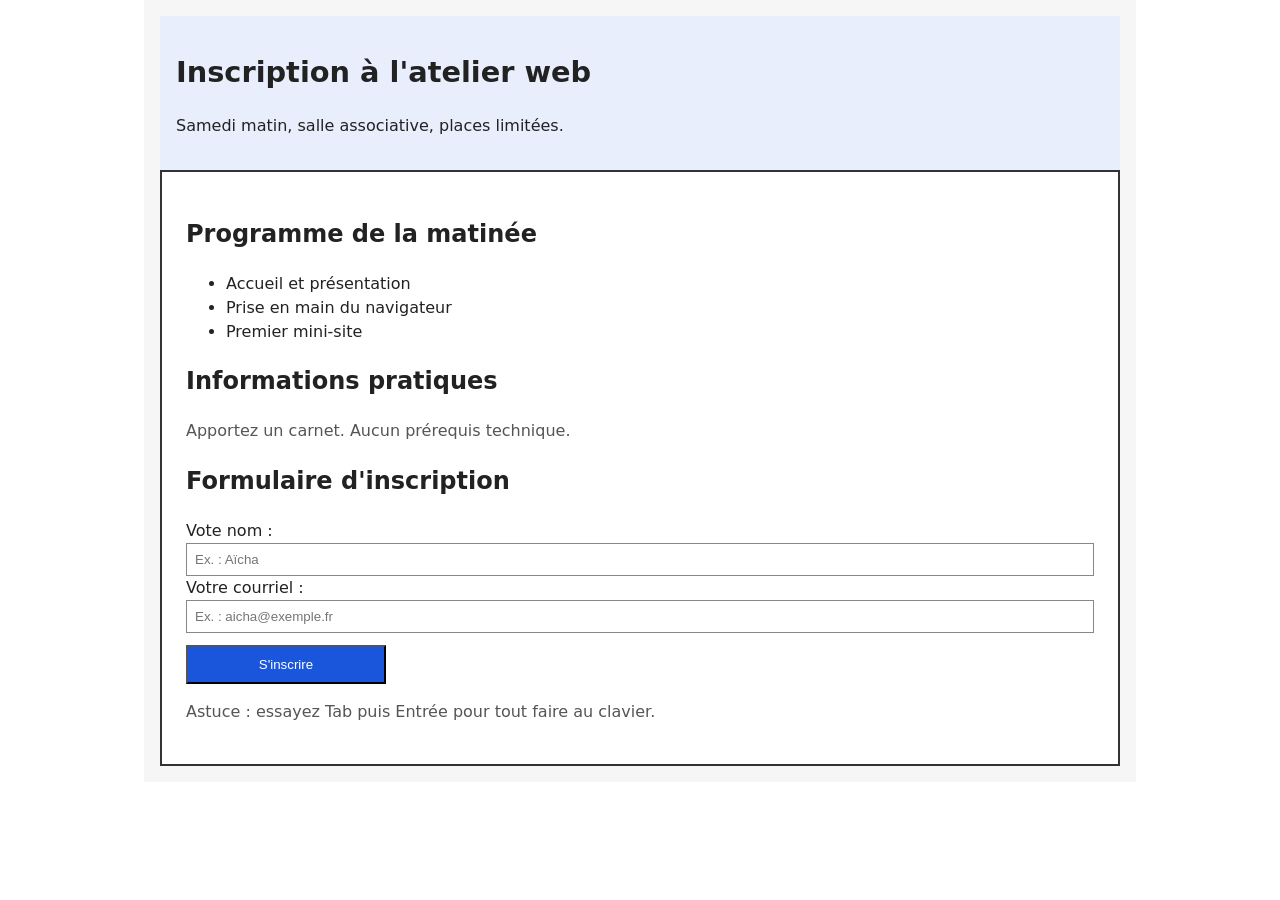
<file: diagnostic/index.html>
<!doctype html>
<html lang="fr">
  <head>
    <meta charset="utf-8" />
    <meta name="viewport" content="width=device-width, initial-scale=1" />
    <title>Inscription — Atelier web</title>
    <link rel="stylesheet" href="styles.css" />
  </head>
  <body>
    <div class="page">
      <div class="bandeau">
        <h1 class="titre-geant">Inscription à l'atelier web</h1>
        <p class="sous-titre">
          Samedi matin, salle associative, places limitées.
        </p>
      </div>
      <main>
        <div class="contenu">
          <h2>Programme de la matinée</h2>
          <ul>
            <li>Accueil et présentation</li>
            <li>Prise en main du navigateur</li>
            <li>Premier mini-site</li>
          </ul>
          <h2>Informations pratiques</h2>
          <p>Apportez un carnet. Aucun prérequis technique.</p>
          <h2>Formulaire d'inscription</h2>

          <form id="form-inscription" action="#" method="get">
            <label for="nom" class="etiquette">Vote nom :</label>
            <input
              type="text"
              id="nom"
              name="nom"
              placeholder="Ex. : Aïcha"
              autocomplete="name"
            />
            <label for="courriel" class="etiquette">Votre courriel :</label>
            <input
              type="email"
              id="courriel"
              name="courriel"
              placeholder="Ex. : aicha@exemple.fr"
              autocomplete="email"
            />
            <button class="bouton" type="submit">S'inscrire</button>
          </form>
          <p class="aide">
            Astuce : essayez Tab puis Entrée pour tout faire au clavier.
          </p>
        </div>
      </main>
    </div>
  </body>
</html>
</file>
<file: diagnostic/styles.css>
body {
  margin: 0;
  font-family: system-ui, Arial, sans-serif;
  line-height: 1.5;
  color: #222;
  background: #fff;
}

.page {
  max-width: 960px;
  margin: 0 auto;
  padding: 16px;
  background: #f6f6f6;
}

.bandeau {
  background: #e8eefc;
  padding: 16px;
}

.titre-geant {
  font-size: 1.8rem;
  font-weight: bold;
}

.contenu {
  background: #fff;
  border: 2px solid #333;
  padding: 24px;
  /* width: 960px; */
}

.etiquette {
  margin-bottom: 4px;
  color: #222;
}

.contenu p {
  color: #555;
}

input {
  width: 100%;
  box-sizing: border-box;
  padding: 8px;
  border: 1px solid #888;
}

.bouton {
  width: 200px;
  padding: 10px;
  margin-top: 12px;
  background: #1a56db;
  color: #fff;
  text-align: center;
  cursor: pointer;
}

/* .bouton {
  background: #1a56db;
  color: #fff;
} */
</file>
